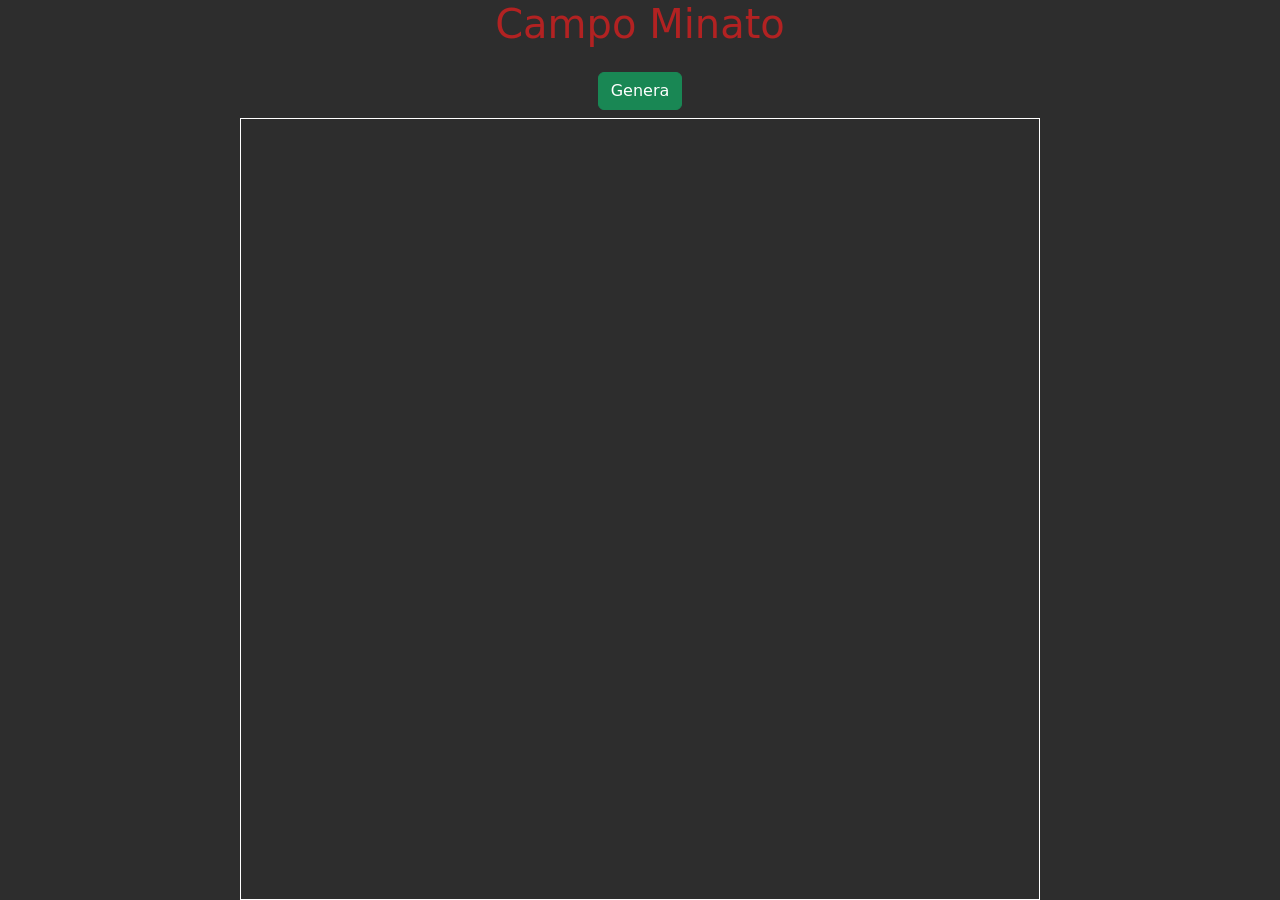
<file: index.html>
<!DOCTYPE html>
<html lang="en">
<head>
    <meta charset="UTF-8">
    <meta name="viewport" content="width=device-width, initial-scale=1.0">
    <title>Campo Minato</title>
    <link href="https://cdn.jsdelivr.net/npm/bootstrap@5.3.2/dist/css/bootstrap.min.css" rel="stylesheet" integrity="sha384-T3c6CoIi6uLrA9TneNEoa7RxnatzjcDSCmG1MXxSR1GAsXEV/Dwwykc2MPK8M2HN" crossorigin="anonymous">      
    <link rel="stylesheet" href="css/style.css">
</head>
<body>
    <div class="wrapper">
        <h1 class="pb-3">Campo Minato</h1>
        <div class="d-flex justify-content-center align-items-center gap-3">
            <button class="btn btn-success my-2">Genera</button>
        </div>
        <div id="playground" class="playground"></div>
    </div>
    <script src="js/script.js"></script>
</body>
</html>
</file>
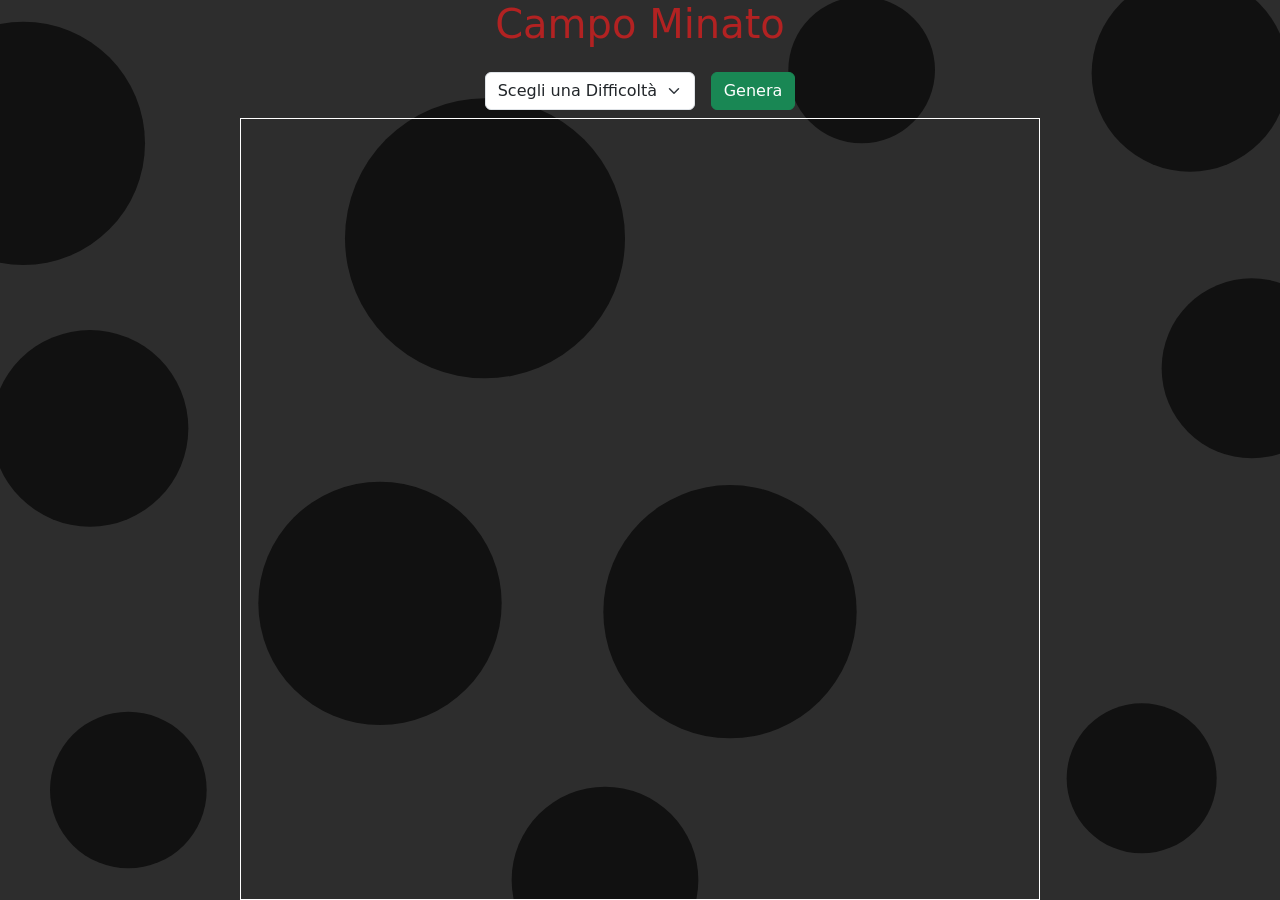
<file: Bonus/index.html>
<!DOCTYPE html>
<html lang="en">
<head>
    <meta charset="UTF-8">
    <meta name="viewport" content="width=device-width, initial-scale=1.0">
    <title>Campo Minato</title>
    <link href="https://cdn.jsdelivr.net/npm/bootstrap@5.3.2/dist/css/bootstrap.min.css" rel="stylesheet" integrity="sha384-T3c6CoIi6uLrA9TneNEoa7RxnatzjcDSCmG1MXxSR1GAsXEV/Dwwykc2MPK8M2HN" crossorigin="anonymous">      
    <link rel="stylesheet" href="css/style.css">
</head>
<body>
    <div class="wrapper">
        <h1 class="pb-3">Campo Minato</h1>
        <div class="d-flex justify-content-center align-items-center gap-3">
            <select name="difficoltà" id="selector" class="form-select" aria-label="Default select example">
                <option value="0">Scegli una Difficoltà</option>
                <option value="100">Easy</option>
                <option value="81">Medium</option>
                <option value="49">Hard</option>
            </select>
            <button class="btn btn-success my-2">Genera</button>
        </div>
        <div id="playground" class="playground"></div>
    </div>
    <script src="js/script.js"></script>
</body>
</html>
</file>
<file: css/style.css>
body{
    background-color: rgba(16, 15, 15, 0.873);
    color: white;
}
h1{
    color: firebrick;
    margin: 0;
}
.wrapper{
    width: 100%;
    height: 100vh;
    display: flex;
    justify-content: center;
    align-items: center;
    flex-direction: column;
}
.playground{
    width: 800px;
    height: 800px;
    border: 1px solid white;
    display: flex;
    flex-wrap: wrap;
}
.box{
    border: 1px solid black;
    display: flex;
    justify-content: center;
    align-items: center;
}
.onclick{
    background-color: aqua;
}
</file>
<file: Bonus/css/style.css>
body{
    background-image: url(/Bonus/img/circle-scatter-haikei.svg);
    background-color: rgba(16, 15, 15, 0.873);
    background-repeat: no-repeat;
    background-size: cover;
    color: white;
}
h1{
    color: firebrick;
    margin: 0;
}
.wrapper{
    width: 100%;
    height: 100vh;
    display: flex;
    justify-content: center;
    align-items: center;
    flex-direction: column;
}
.playground{
    width: 800px;
    height: 800px;
    border: 1px solid white;
    display: flex;
    flex-wrap: wrap;
}
.box{
    border: 1px solid black;
    display: flex;
    justify-content: center;
    align-items: center;
}
.onclick{
    background-color: aqua;
}
</file>
